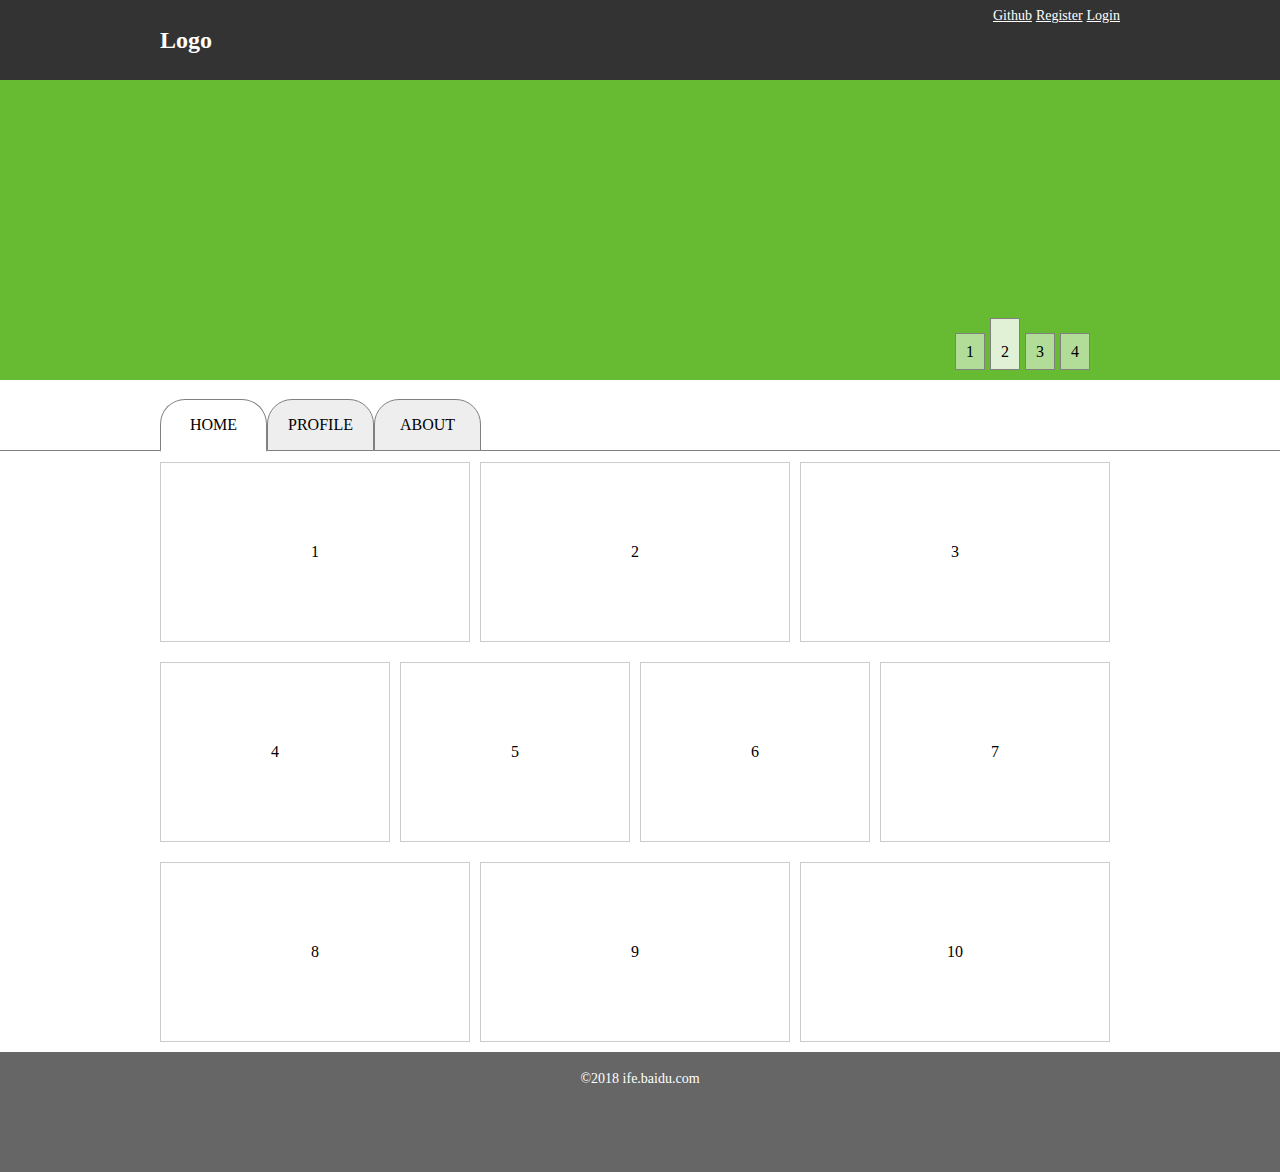
<file: index.html>
<!DOCTYPE html>
<html lang="en">
<head>
    <meta charset="UTF-8">
    <meta name="viewport" content="width=device-width, initial-scale=1.0">
    <title>Document</title>
    <link rel="stylesheet" href="01.css">
</head>
<body>
    <div>
        <!-- 头部黑色区域 -->
        <header>
        <!-- 960px的区域，放logo,导航 -->
            <div class="nav-header ">
                <div class="nav-left">Logo</div>
                <div class="nav-right ">
                    <a href="#">Github</a>
                    <a href="#">Register</a>
                    <a href="#">Login</a>
                </div>
            </div>
        </header>

        <!-- banner部分 -->
        <div class="banner">
            <div class="float-right clearfix">
                <div class="one">1</div>
                <div class="two">2</div>
                <div class="one">3</div>
                <div class="one">4</div>
            </div>
        </div>

        <!-- 主导航 -->
        <div class="line">
            <ul class="nav clearfix">
                <li class="nav-home">HOME</li>
                <li class="nav-gray">PROFILE</li>
                <li class="nav-gray">ABOUT</li>
            </ul>
        </div>

        <!-- 主要内容区域 -->
        <div class="main-area ">
            <div class="flex1">
                <div class="flex1-item">1</div>
                <div class="flex1-item">2</div>
                <div class="flex1-item">3</div>
            </div>
            <div class="flex2">
                <div class="flex2-item">4</div>
                <div class="flex2-item">5</div>
                <div class="flex2-item">6</div>
                <div class="flex2-item">7</div>
            </div>
            <div class="flex3">
                <div class="flex3-item">8</div>
                <div class="flex3-item">9</div>
                <div class="flex3-item">10</div>
            </div>
        </div>

        <!-- 页脚 -->
        <footer >
            <p>&copy;2018 ife.baidu.com</p>
        </footer>
    </div>
</body>
</html>
</file>
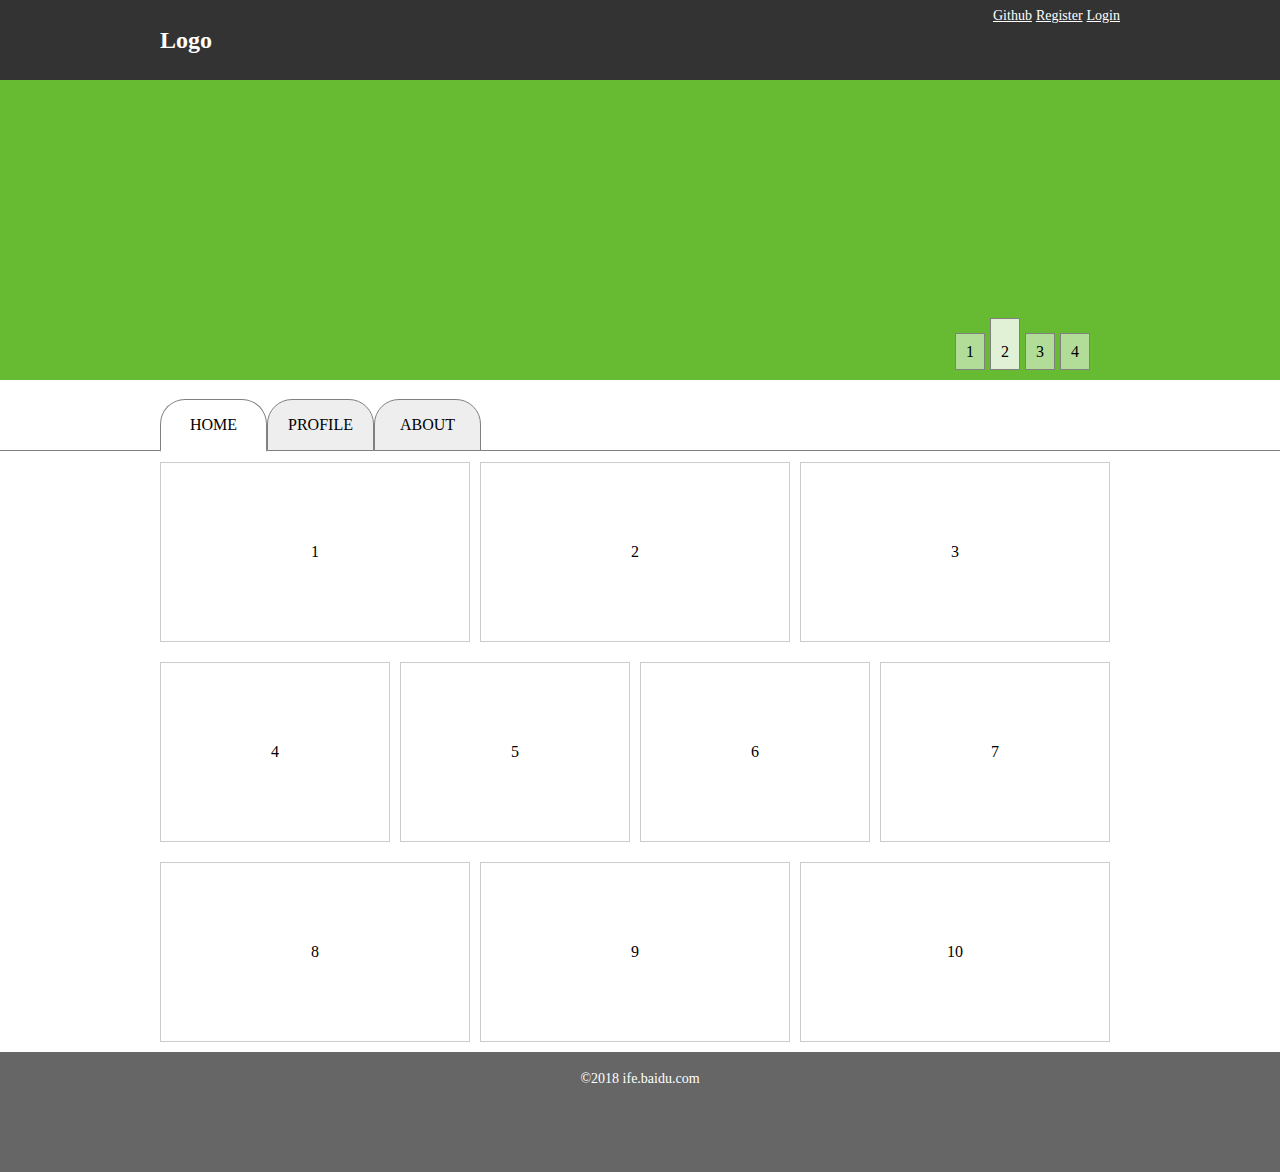
<file: 01.html>
<!DOCTYPE html>
<html lang="en">
<head>
    <meta charset="UTF-8">
    <meta name="viewport" content="width=device-width, initial-scale=1.0">
    <title>Document</title>
    <link rel="stylesheet" href="01.css">
</head>
<body>
    <div>
        <!-- 头部黑色区域 -->
        <header>
        <!-- 960px的区域，放logo,导航 -->
            <div class="nav-header ">
                <div class="nav-left">Logo</div>
                <div class="nav-right ">
                    <a href="#">Github</a>
                    <a href="#">Register</a>
                    <a href="#">Login</a>
                </div>
            </div>
        </header>

        <!-- banner部分 -->
        <div class="banner">
            <div class="float-right clearfix">
                <div class="one">1</div>
                <div class="two">2</div>
                <div class="one">3</div>
                <div class="one">4</div>
            </div>
        </div>

        <!-- 主导航 -->
        <div class="line">
            <ul class="nav clearfix">
                <li class="nav-home">HOME</li>
                <li class="nav-gray">PROFILE</li>
                <li class="nav-gray">ABOUT</li>
            </ul>
        </div>

        <!-- 主要内容区域 -->
        <div class="main-area ">
            <div class="flex1">
                <div class="flex1-item">1</div>
                <div class="flex1-item">2</div>
                <div class="flex1-item">3</div>
            </div>
            <div class="flex2">
                <div class="flex2-item">4</div>
                <div class="flex2-item">5</div>
                <div class="flex2-item">6</div>
                <div class="flex2-item">7</div>
            </div>
            <div class="flex3">
                <div class="flex3-item">8</div>
                <div class="flex3-item">9</div>
                <div class="flex3-item">10</div>
            </div>
        </div>

        <!-- 页脚 -->
        <footer >
            <p>&copy;2018 ife.baidu.com</p>
        </footer>
    </div>
</body>
</html>
</file>
<file: 01.css>
*{
    margin: 0;
    padding: 0;
}
header{
    background-color: #333333;
    height: 80px;
    width: 100%;
}
.nav-header{
    width: 960px;
    height: 80px;
    margin: 0 auto;
}
.nav-left{
    float: left;
    font-weight: bolder;
    color: white;
    font-size: 24px;
    line-height: 80px;
}
.nav-right{
    float: right;
    margin-top: 6px;
}
.nav-right a{
    color: white;
    font-size: 14px;
}

.banner{
    background-color: #66bb33;
    height: 300px;
    width: 100%;
    position: relative;
}
.float-right{
    position: absolute;
    bottom: 10px;
    right: 185px;
}
.clearfix::after{
    content: '';
    display: block;
    clear: both;
}
.one{
    float: left;
    text-align: center;
    line-height: 35px;
    margin-top: 15px;
    margin-right: 5px;
    width: 28px;
    height: 35px;
    border: 1px solid gray;
    background-color: #b2dd99;
}
.two{
    float: left;
    text-align: center;
    line-height: 65px;
    margin-right: 5px;
    width: 28px;
    height: 50px;
    border: 1px solid gray;
    background-color:#e0f1d6 ;
}

.line{
    width: 100%;
    height: 70px;
    border-bottom: 1px solid gray;
}
.nav{
    width: 960px;
    margin: 0 auto;
    list-style: none;
    text-align: center;
    line-height: 50px;
    height: 70px;
    padding-top: 19px;
}
.nav-home{
    float: left;
    height: 50px;
    width: 105px;
    border-radius: 25px 25px 0 0 ;
    border: 1px solid gray;
    background-color: white;
    border-bottom:2px solid #fff;
}
.nav-gray{
    float: left;
    height: 50px;
    width: 105px;
    border-radius: 25px 25px 0 0 ;
    border: 1px solid gray;
    background-color: #eeeeee;
}

.main-area{
    width: 960px;
    margin: 0 auto;
}
.flex1, .flex2, .flex3 {
    display: flex;
    width: 100%;
}

.flex1-item, .flex2-item, .flex3-item{
    border: 1px solid #ccc;
    padding: 80px 40px;
    margin: 10px 10px 10px 0;
    text-align: center;
    flex: 1 ;
}


footer{
    height: 120px;
    width: 100%;
    background-color: #666666;
    color: white;
    font-size: 14px;
    text-align: center;
    line-height: 54px;
}
</file>
